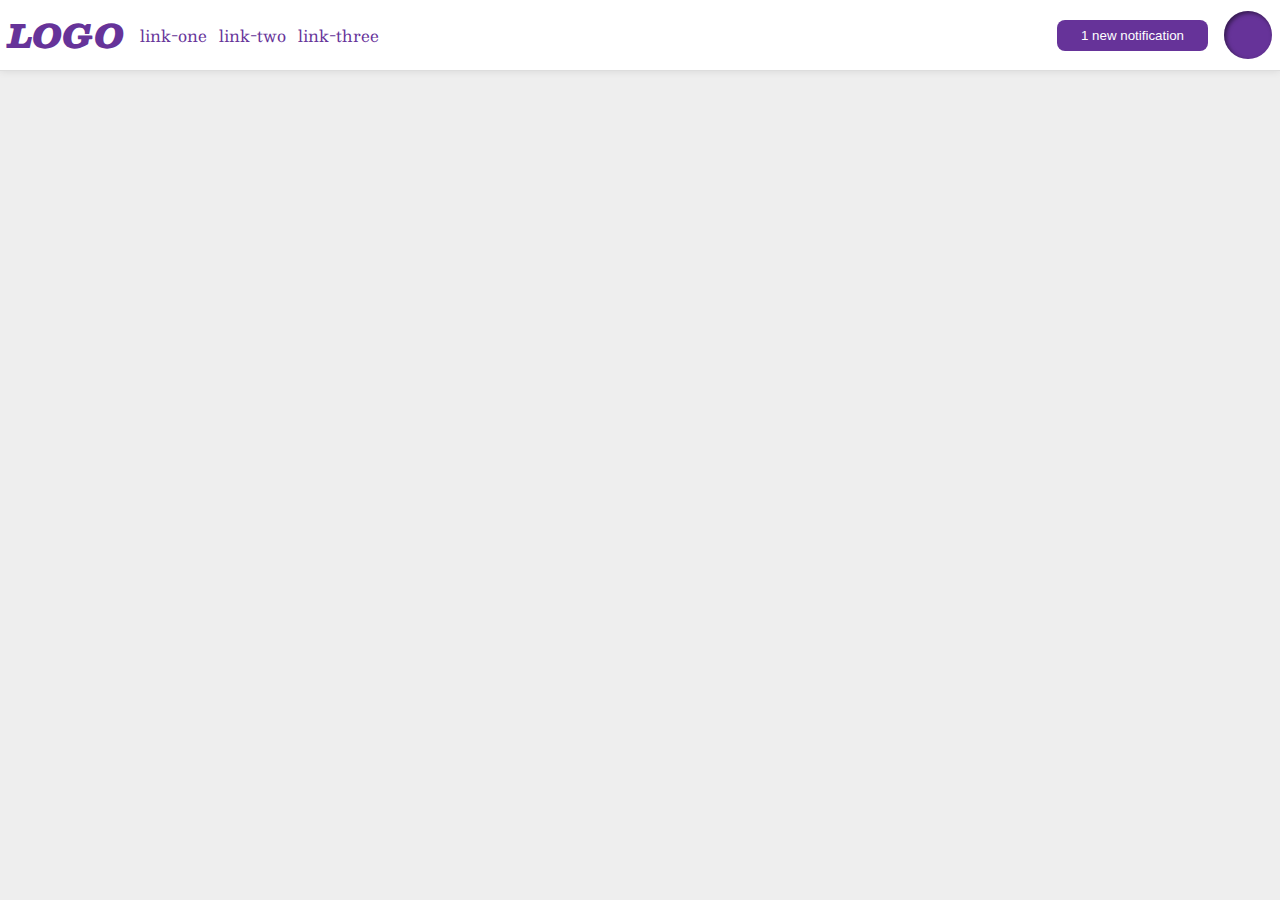
<file: foundations/flex/03-flex-header-2/index.html>
<!DOCTYPE html>
<html lang="en">
  <head>
    <meta charset="UTF-8">
    <meta http-equiv="X-UA-Compatible" content="IE=edge">
    <meta name="viewport" content="width=device-width, initial-scale=1.0">
    <title>Flex Header 2</title>
    <link rel="stylesheet" href="style.css">
  </head>
  <body>
    <div class="header">
      <div class="left">
        <div class="logo">
          LOGO
        </div>
        <ul class="links">
          <li><a href="https://google.com">link-one</a></li>
          <li><a href="https://google.com">link-two</a></li>
          <li><a href="https://google.com">link-three</a></li>
        </ul>
      </div>
      <div class="rigth">
        <button class="notifications">
          1 new notification
        </button>
        <div class="profile-image"></div>
      </div>
  </body>
</html>
</file>
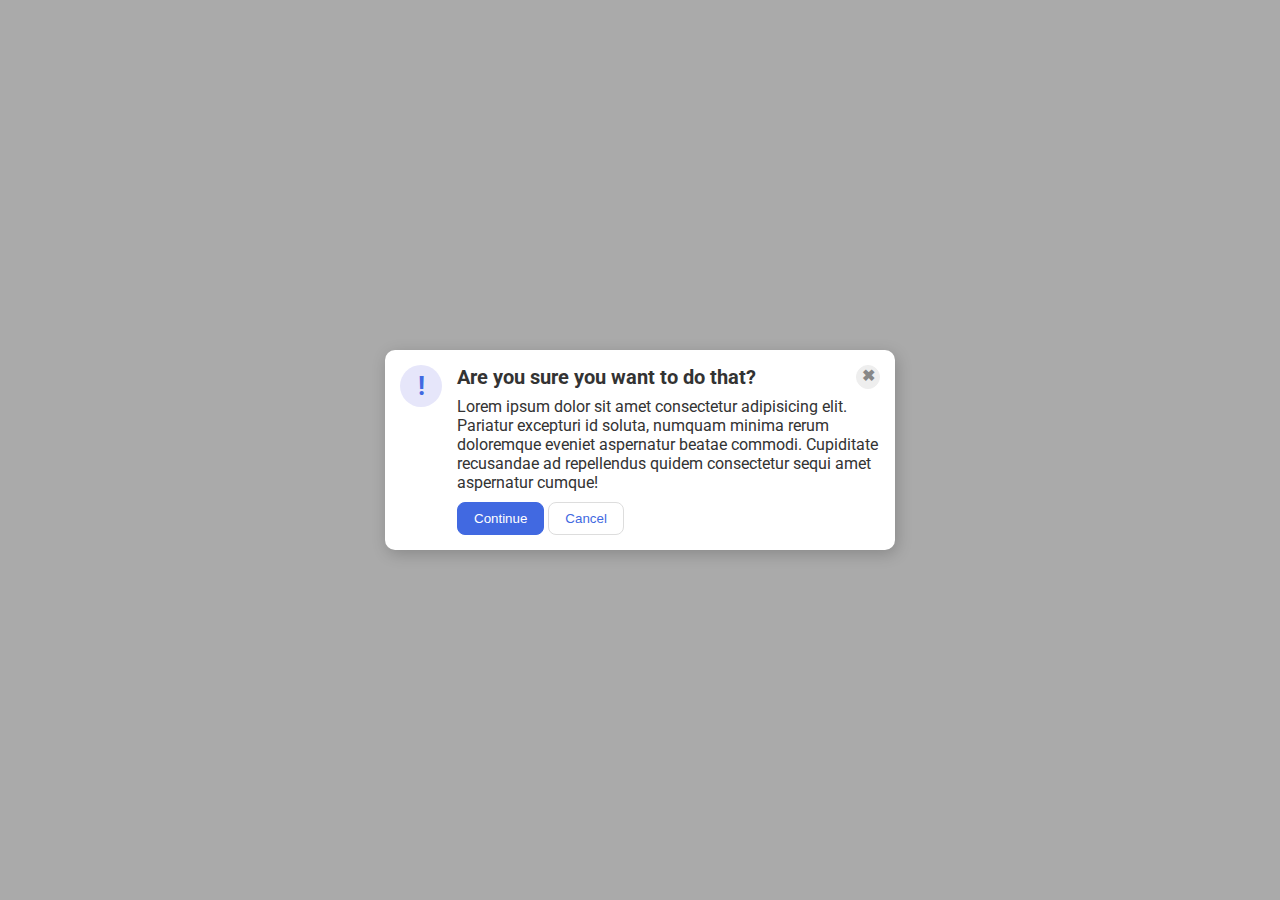
<file: foundations/flex/05-flex-modal/index.html>
<!DOCTYPE html>
<html lang="en">
  <head>
    <meta charset="UTF-8">
    <meta http-equiv="X-UA-Compatible" content="IE=edge">
    <meta name="viewport" content="width=device-width, initial-scale=1.0">
    <link rel="stylesheet" href="style.css">
    <title>Modal</title>
  </head>
  <body>
    <div class="modal">
      <div class="icon">!</div>
      <div class="container">
        <div class="sub">
          <div class="header">Are you sure you want to do that?</div>
          <button class="close-button">✖</button>
        </div>
        <div class="text">Lorem ipsum dolor sit amet consectetur adipisicing elit. Pariatur excepturi id soluta, numquam minima rerum doloremque eveniet aspernatur beatae commodi. Cupiditate recusandae ad repellendus quidem consectetur sequi amet aspernatur cumque!</div>
        <button class="continue">Continue</button>
        <button class="cancel">Cancel</button>
      </div>
    </div>
  </body>
</html>
</file>
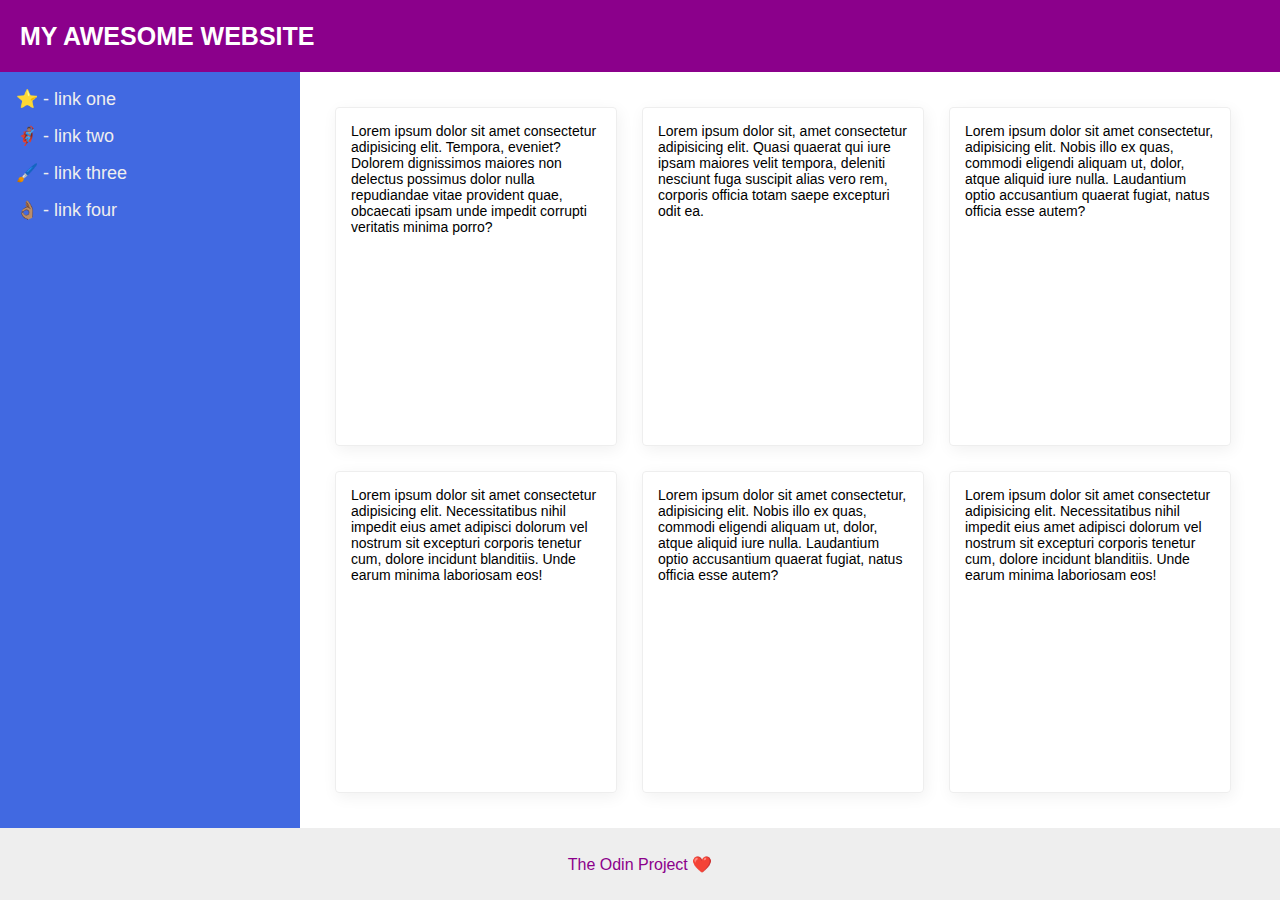
<file: foundations/flex/07-flex-layout-2/index.html>
<!DOCTYPE html>
<html lang="en">
  <head>
    <meta charset="UTF-8">
    <meta http-equiv="X-UA-Compatible" content="IE=edge">
    <meta name="viewport" content="width=device-width, initial-scale=1.0">
    <title>The Holy Grail</title>
    <link rel="stylesheet" href="style.css">
  </head>
  <body>
    <div class="header">
      MY AWESOME WEBSITE
    </div>

    <div class="container">
      <div class="sidebar">
        <ul>
          <li><a href="#">⭐ - link one</a></li>
          <li><a href="#">🦸🏽‍♂️ - link two</a></li>
          <li><a href="#">🖌️ - link three</a></li>
          <li><a href="#">👌🏽   - link four</a></li>
        </ul>
      </div>
      
      <div class="cards">
        <div class="card">Lorem ipsum dolor sit amet consectetur adipisicing elit. Tempora, eveniet? Dolorem dignissimos maiores non delectus possimus dolor nulla repudiandae vitae provident quae, obcaecati ipsam unde impedit corrupti veritatis minima porro?</div>
        <div class="card">Lorem ipsum dolor sit, amet consectetur adipisicing elit. Quasi quaerat qui iure ipsam maiores velit tempora, deleniti nesciunt fuga suscipit alias vero rem, corporis officia totam saepe excepturi odit ea.</div>
        <div class="card">Lorem ipsum dolor sit amet consectetur, adipisicing elit. Nobis illo ex quas, commodi eligendi aliquam ut, dolor, atque aliquid iure nulla. Laudantium optio accusantium quaerat fugiat, natus officia esse autem?</div>
        <div class="card">Lorem ipsum dolor sit amet consectetur adipisicing elit. Necessitatibus nihil impedit eius amet adipisci dolorum vel nostrum sit excepturi corporis tenetur cum, dolore incidunt blanditiis. Unde earum minima laboriosam eos!</div>
        <div class="card">Lorem ipsum dolor sit amet consectetur, adipisicing elit. Nobis illo ex quas, commodi eligendi aliquam ut, dolor, atque aliquid iure nulla. Laudantium optio accusantium quaerat fugiat, natus officia esse autem?</div>
        <div class="card">Lorem ipsum dolor sit amet consectetur adipisicing elit. Necessitatibus nihil impedit eius amet adipisci dolorum vel nostrum sit excepturi corporis tenetur cum, dolore incidunt blanditiis. Unde earum minima laboriosam eos!</div>
      </div>
    </div>

    <div class="footer">
      The Odin Project ❤️
    </div>
  </body>
</html>
</file>
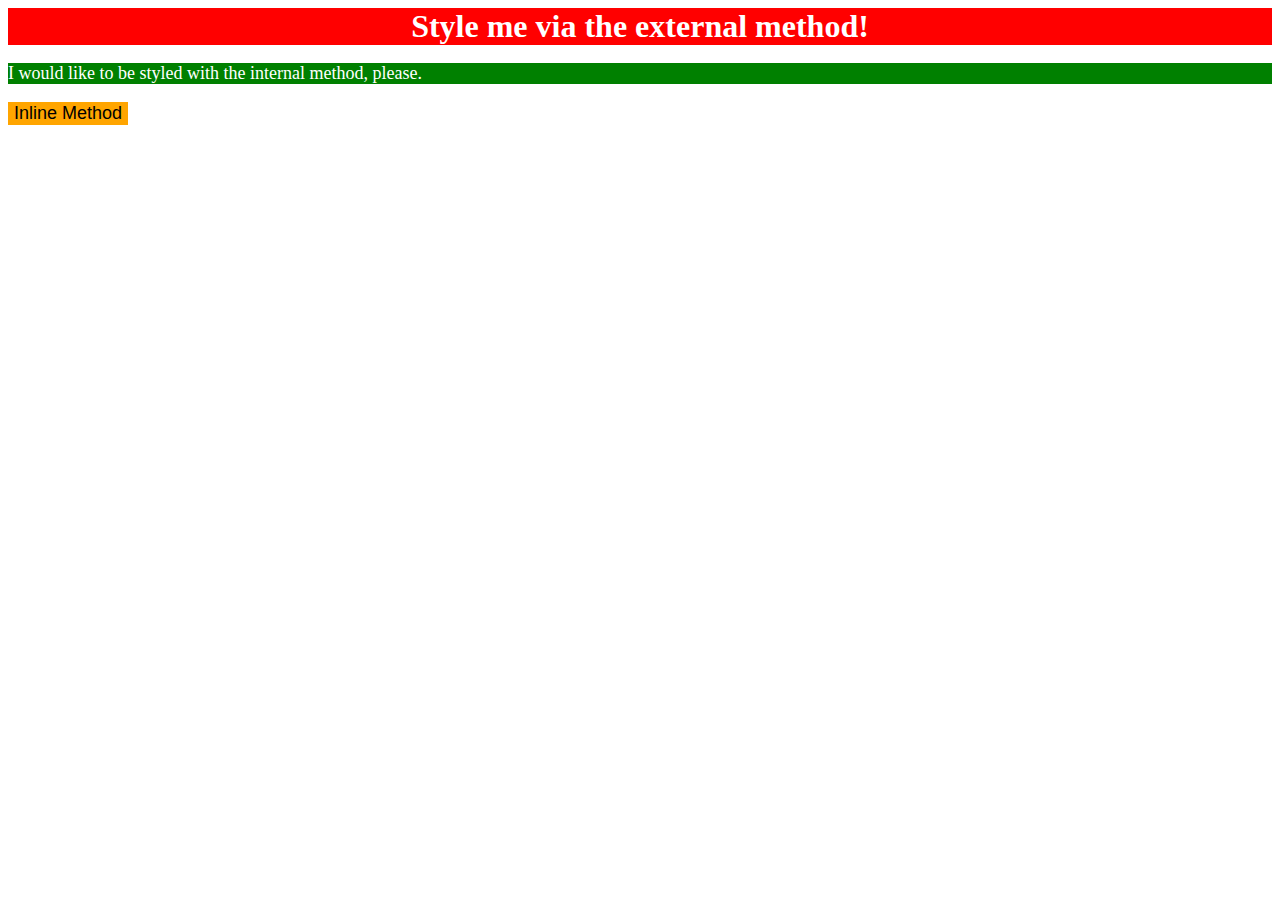
<file: foundations/intro-to-css/01-css-methods/index.html>
<!DOCTYPE html>
<html lang="en">
  <head>
    <meta charset="UTF-8">
    <meta http-equiv="X-UA-Compatible" content="IE=edge">
    <meta name="viewport" content="width=device-width, initial-scale=1.0">
    <link rel="stylesheet" href="styles.css">
    
    <style>
      p {
        background-color: green;
        color: white;
        font-size: 18px;
      }
    </style>
    <title>Methods for Adding CSS</title>
  </head>
  <body>
    <div>Style me via the external method!</div>
    <p>I would like to be styled with the internal method, please.</p>
    <button style="background-color: orange; font-size: 18px; border: none;">Inline Method</button>
  </body>
</html>
</file>
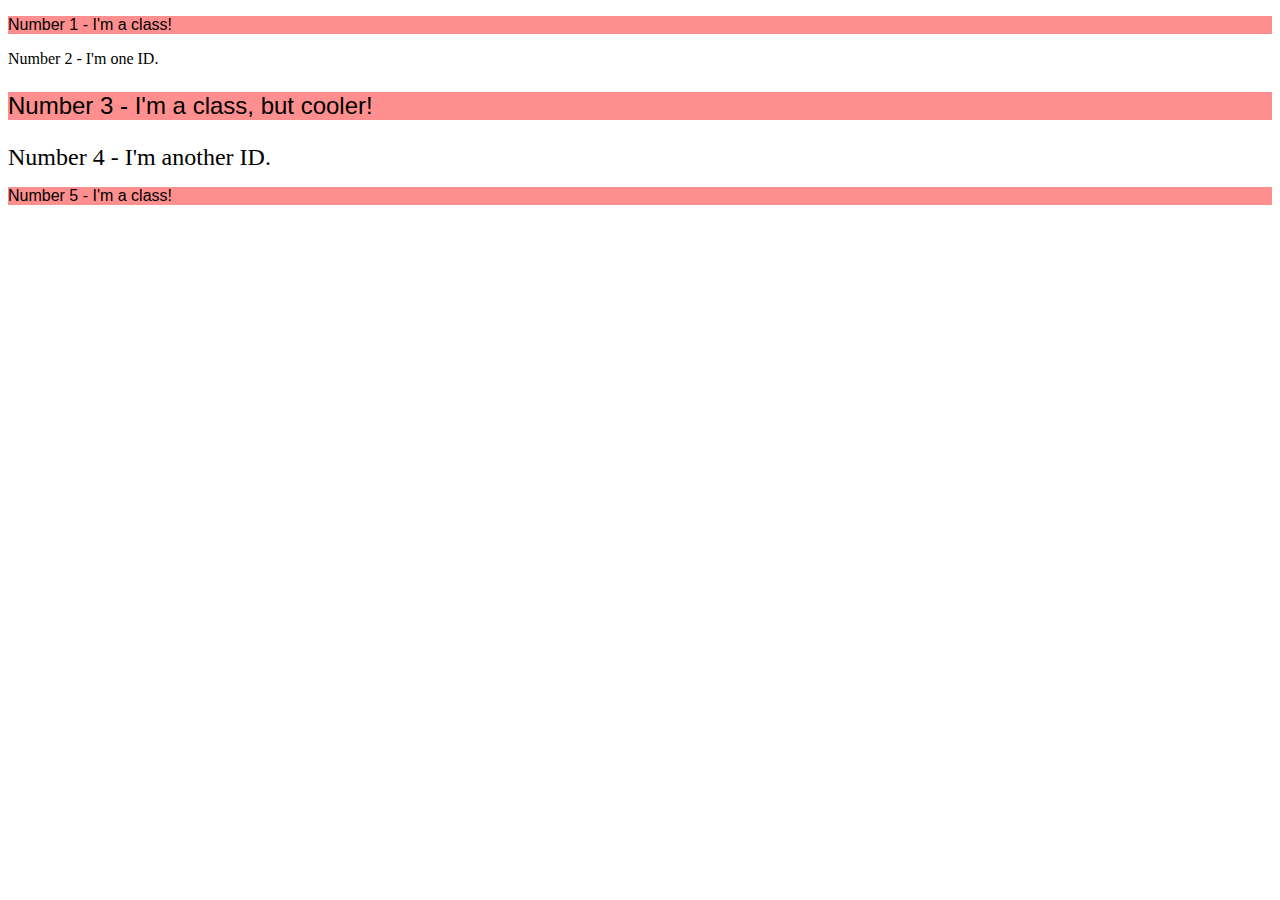
<file: foundations/intro-to-css/02-class-id-selectors/index.html>
<!DOCTYPE html>
<html lang="en">
  <head>
    <meta charset="UTF-8">
    <meta http-equiv="X-UA-Compatible" content="IE=edge">
    <meta name="viewport" content="width=device-width, initial-scale=1.0">
    <title>Class and ID Selectors</title>
    <link rel="stylesheet" href="style.css">
  </head>
  <body>
    <p class="fondo">Number 1 - I'm a class!</p>
    <div id="id1">Number 2 - I'm one ID.</div>
    <p class="fondo cn2">Number 3 - I'm a class, but cooler!</p>
    <div class="cn2" id="id2">Number 4 - I'm another ID.</div>
    <p class="fondo">Number 5 - I'm a class!</p>
  </body>
</html>
</file>
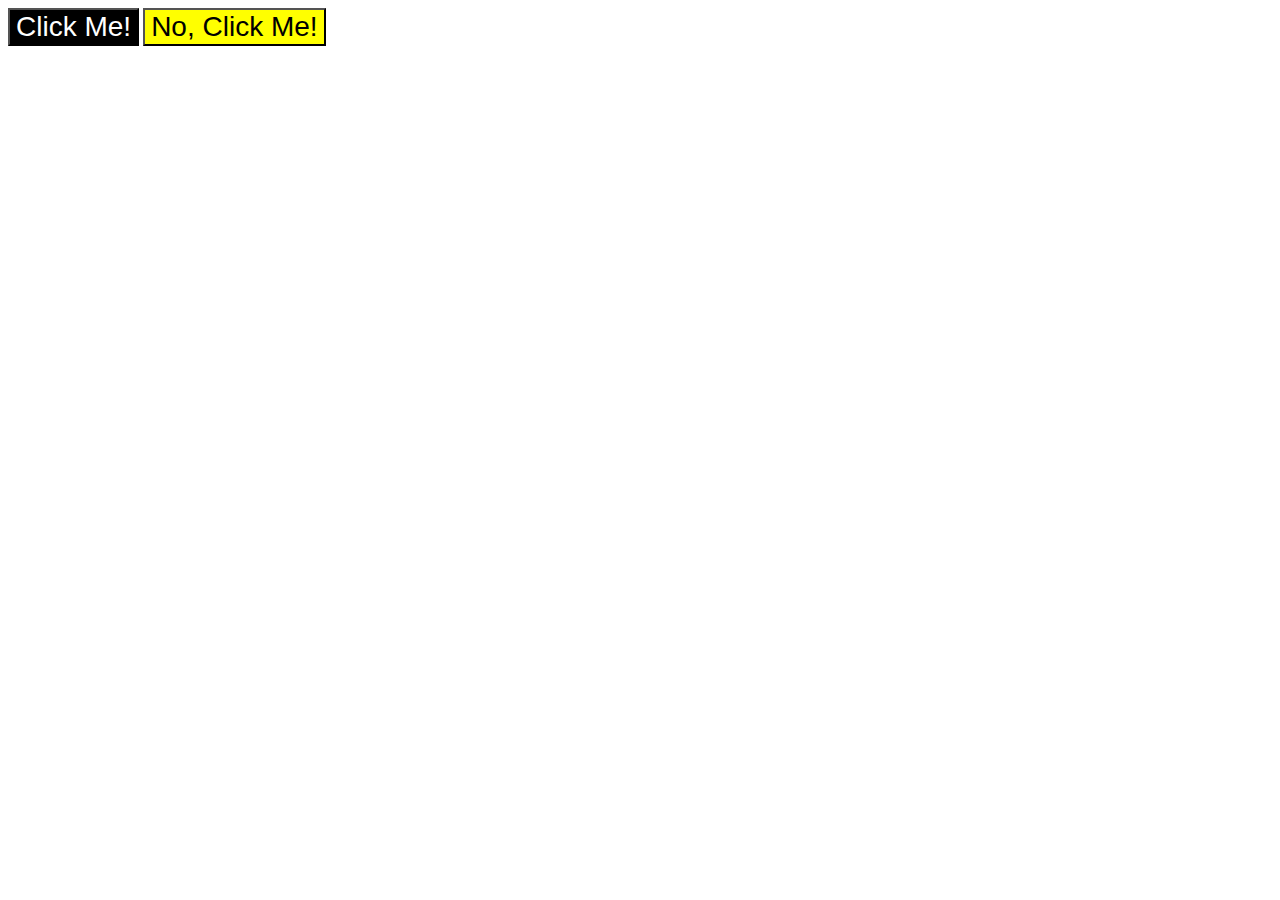
<file: foundations/intro-to-css/03-grouping-selectors/index.html>
<!DOCTYPE html>
<html lang="en">
  <head>
    <meta charset="UTF-8">
    <meta http-equiv="X-UA-Compatible" content="IE=edge">
    <meta name="viewport" content="width=device-width, initial-scale=1.0">
    <title>Grouping Selectors</title>
    <link rel="stylesheet" href="style.css">
  </head>
  <body>
    <button class="first-button" >Click Me!</button>
    <button class="second-button" >No, Click Me!</button>
  </body>
</html>
</file>
<file: foundations/flex/03-flex-header-2/style.css>
/* this is some magical font-importing.  
you'll learn about it later. */
@import url('https://fonts.googleapis.com/css2?family=Besley:ital,wght@0,400;1,900&display=swap');

body {
  margin: 0;
  background: #eee;
  font-family: Besley, serif;
}

.header {
  background: white;
  border-bottom: 1px solid #ddd;
  box-shadow: 0 0 8px rgba(0,0,0,.1);
  padding: 8px;
}

.profile-image {
  background: rebeccapurple;
  box-shadow: inset 2px 2px 4px rgba(0,0,0,.5);
  border-radius: 50%;
  width: 48px;
  height: 48px;
}

.logo {
  color: rebeccapurple;
  font-size: 32px;
  font-weight: 900;
  font-style: italic;
}

button {
  border: none;
  border-radius: 8px;
  background: rebeccapurple;
  color: white;
  padding: 8px 24px;
}

a {
  /* this removes the line under our links */
  text-decoration: none;
  color: rebeccapurple;
}

ul {
  list-style-type: none;
  margin: 0px;
  padding: 0px;
  display: flex;
  gap: 12px;
}

.header{
  display: flex;
  justify-content: space-between;
  gap: 10px;
}

.rigth, .left{
  display: flex;
  align-items: center;
  gap: 16px;
}
</file>
<file: foundations/flex/05-flex-modal/style.css>
@import url('https://fonts.googleapis.com/css2?family=Roboto:wght@400;700&display=swap');

html, body {
  height: 100%;
}

body {
  font-family: Roboto, sans-serif;
  margin: 0;
  background: #aaa;
  color: #333;
  /* I'll give you this one for free lol */
  display: flex;
  align-items: center;
  justify-content: center;
}

.modal {
  background: white;
  width: 480px;
  border-radius: 10px;
  box-shadow: 2px 4px 16px rgba(0,0,0,.2);
}

.icon {
  color: royalblue;
  font-size: 26px;
  font-weight: 700;
  background: lavender;
  width: 42px;
  height: 42px;
  border-radius: 50%;
  display: flex;
  align-items: center;
  justify-content: center;
  flex: 1 0 auto;
}

.close-button {
  background: #eee;
  border-radius: 50%;
  color: #888;
  font-weight: bold;
  font-size: 16px;
  height: 24px;
  width: 24px;
  display: flex;
  justify-content: center;
  border: 1px solid #eee;
  padding: 0;
  flex-shrink: 0;
}

button {
  cursor: pointer;
  padding: 8px 16px;
  border-radius: 8px;
}

button.continue {
  background: royalblue;
  border: 1px solid royalblue;
  color: white;
}

button.cancel {
  background: white;
  border: 1px solid #ddd;
  color: royalblue;
}

/* Solution */

.modal{
  margin: 0 20px;
  padding: 15px;
  display: flex;
  gap: 15px;
}

.text{
  margin-bottom: 10px;
}

.header{
  font-weight: bold;
  font-size: 20px;
}

.sub{
  display: flex;
  align-items: center;
  justify-content: space-between;
  margin-bottom: 8px;
}
</file>
<file: foundations/flex/07-flex-layout-2/style.css>
body {
  font-family: -apple-system, BlinkMacSystemFont, 'Segoe UI', Roboto, Oxygen, Ubuntu, Cantarell, 'Open Sans', 'Helvetica Neue', sans-serif;
  margin: 0;
  min-height: 100vh;
}

.header {
  height: 72px;
  background: darkmagenta;
  color: white;
}

.footer {
  height: 72px;
  background: #eee;
  color: darkmagenta;
}

.sidebar {
  width: 300px;
  background: royalblue;
  box-sizing: border-box;
}

.card {
  border: 1px solid #eee;
  box-shadow: 2px 4px 16px rgba(0,0,0,.06);
  border-radius: 4px;
}

/* Solution */

body{
  display: flex;
  flex-direction: column;
}

.header{
  display: flex;
  align-items: center;
  font-weight: bold;
  font-size: 25px;
  padding: 0px 20px;
}

.container{
  display: flex;
  flex: 1;
}

.cards{
  display: flex;
  justify-content: start;
  flex-wrap: wrap;
  padding: 35px;
  gap: 25px;
}

.card{
  padding: 15px;
  width: 250px;
  font-size: 14px;
}

a{
  text-decoration: none;
  color: #eee;
  font-size: 18px;
}

ul{
  list-style-type: none;
  margin: 0px;
  padding: 0px;
  display: flex;
  flex-direction: column;
  gap: 15px;
}

.sidebar{
  padding: 16px;
  flex-shrink: 0;
}

.footer{
  display: flex;
  justify-content: center;
  align-items: center;
}
</file>
<file: foundations/intro-to-css/01-css-methods/styles.css>
div{
    background-color: red;
    color: white;
    font-size: 32px;
    text-align: center;
    font-weight: bolder;
}
</file>
<file: foundations/intro-to-css/02-class-id-selectors/style.css>
.fondo{
    background-color: rgb(255, 143, 143);
    font-family: Verdana, sans-serif;
}

#in1{
    color: rgb(0, 4, 255);
    font-size: 36px;
}

#in2{
    background-color: rgb(142, 252, 148);
    font-weight: bold;
}

.cn2{
    font-size: 24px;
}
</file>
<file: foundations/intro-to-css/03-grouping-selectors/style.css>
.first-button{
    background-color: rgb(0, 0, 0);
    color: rgb(255, 255, 255);
}

.second-button{
    background-color: rgb(255, 255, 0);
}

.first-button, .second-button{
    font-family: Helvetica, "Times New Roman" , sans-serif;
    font-size: 28px;
}
</file>
